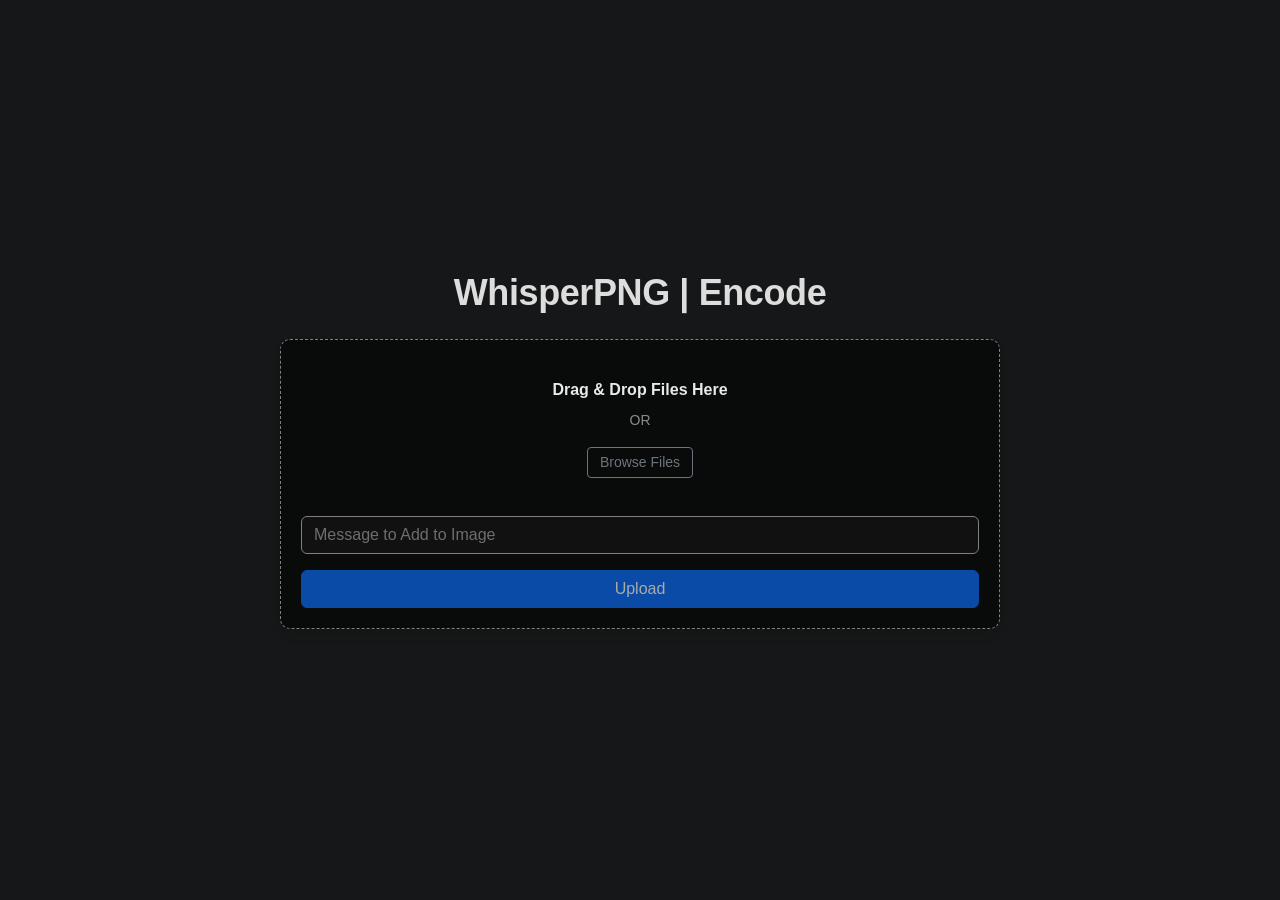
<file: templates/index.html>
<!DOCTYPE html>
<html lang="en">
  <head>
    <meta charset="utf-8" />
    <meta name="viewport" content="width=device-width, initial-scale=1" />
    <title>WhisperPNG</title>

    <!-- Imports -->
    <link
      href="https://cdn.jsdelivr.net/npm/bootstrap@5.3.8/dist/css/bootstrap.min.css"
      rel="stylesheet"
      integrity="sha384-sRIl4kxILFvY47J16cr9ZwB07vP4J8+LH7qKQnuqkuIAvNWLzeN8tE5YBujZqJLB"
      crossorigin="anonymous"
    />
    <link rel="preconnect" href="https://fonts.googleapis.com" />
    <link rel="preconnect" href="https://fonts.gstatic.com" crossorigin />
    <link href="/static/style.css" rel="stylesheet" />
  </head>

  <body class="d-flex min-vh-100 align-items-center justify-content-center">
    <main class="container text-center">
      <h1 class="fw-bold mb-4">WhisperPNG | Encode</h1>

      <form
        action="/api/encode"
        method="post"
        enctype="multipart/form-data"
        class="mx-auto"
        style="max-width: 720px"
      >
        <div class="card upload-card shadow-sm">
          <div class="card-body">
            <div
              id="dropzone"
              class="dropzone d-flex flex-column align-items-center justify-content-center mb-3"
              role="button"
              tabindex="0"
              aria-label="File upload."
            >
              <div class="fw-semibold">Drag &amp; Drop Files Here</div>
              <div class="text-muted small mt-2">OR</div>

              <div class="mt-3">
                <button
                  type="button"
                  id="browseBtn"
                  class="btn btn-outline-secondary btn-sm"
                >
                  Browse Files
                </button>
              </div>

              <div
                id="fileName"
                class="mt-1 small text-truncate"
                style="max-width: 360px"
              ></div>
            </div>

            <input
              id="fileInput"
              name="file"
              type="file"
              accept="image/png"
              class="d-none"
              required
            />

            <div class="mb-3">
              <input
                type="text"
                class="form-control"
                id="message"
                name="message"
                placeholder="Message to Add to Image"
              />
            </div>

            <div class="mt-3">
              <button
                id="uploadBtn"
                type="submit"
                class="btn btn-primary w-100"
                disabled
              >
                Upload
              </button>
            </div>
          </div>
        </div>
      </form>
    </main>

    <script
      src="https://cdn.jsdelivr.net/npm/bootstrap@5.3.8/dist/js/bootstrap.bundle.min.js"
      integrity="sha384-FKyoEForCGlyvwx9Hj09JcYn3nv7wiPVlz7YYwJrWVcXK/BmnVDxM+D2scQbITxI"
      crossorigin="anonymous"
    ></script>

    <script>
      (function () {
        const fileInput = document.getElementById("fileInput");
        const browseBtn = document.getElementById("browseBtn");
        const dropzone = document.getElementById("dropzone");
        const fileName = document.getElementById("fileName");
        const message = document.getElementById("message");
        const uploadBtn = document.getElementById("uploadBtn");
        const form = document.querySelector("form");

        function isPngFile(file) {
          if (!file) return false;
          const mimeOk = file.type === "image/png";
          const extOk = file.name && file.name.toLowerCase().endsWith(".png");
          return mimeOk || extOk;
        }

        function showFileInfo(text, isError = false) {
          fileName.textContent = text;
          fileName.classList.toggle("text-danger", isError);
          fileName.classList.toggle("text-muted", !isError);
        }

        function setFileToInput(file) {
          const dt = new DataTransfer();
          dt.items.add(file);
          fileInput.files = dt.files;
          updateFileUI(file);
        }

        function updateFileUI(file) {
          if (!file) {
            showFileInfo("");
            dropzone.classList.remove("border", "border-2", "border-success");
            return;
          }
          if (!isPngFile(file)) {
            showFileInfo("Invalid file type. Please select a PNG.", true);
            fileInput.value = "";
            dropzone.classList.remove("border", "border-success");
            dropzone.classList.add("border", "border-2", "border-danger");
            return;
          }
          showFileInfo(file.name || "Selected file");
          dropzone.classList.remove("border-danger");
          dropzone.classList.add("border", "border-2", "border-success");
        }

        function updateUploadState() {
          const hasFile = fileInput.files && fileInput.files.length > 0;
          const hasText = message.value.trim().length > 0;
          uploadBtn.disabled = !(hasFile && hasText);
        }

        browseBtn.addEventListener("click", function () {
          fileInput.click();
        });

        fileInput.addEventListener("change", function () {
          const f = fileInput.files && fileInput.files[0];
          updateFileUI(f);
          updateUploadState();
        });

        ["dragenter", "dragover"].forEach((evt) =>
          dropzone.addEventListener(evt, function (e) {
            e.preventDefault();
            e.stopPropagation();
            dropzone.classList.add(
              "bg-light",
              "border",
              "border-2",
              "border-primary"
            );
          })
        );

        ["dragleave", "drop"].forEach((evt) =>
          dropzone.addEventListener(evt, function (e) {
            e.preventDefault();
            e.stopPropagation();
            dropzone.classList.remove(
              "bg-light",
              "border",
              "border-2",
              "border-primary"
            );
          })
        );

        dropzone.addEventListener("drop", function (e) {
          e.preventDefault();
          e.stopPropagation();
          const dt = e.dataTransfer;
          if (dt && dt.files && dt.files.length > 0) {
            const f = dt.files[0];
            setFileToInput(f);
            updateUploadState();
          }
        });

        message.addEventListener("input", updateUploadState);

        form.addEventListener("submit", function (e) {
          if (uploadBtn.disabled) {
            e.preventDefault();
          }
        });

        updateFileUI(null);
        updateUploadState();
      })();
    </script>
  </body>
</html>
</file>
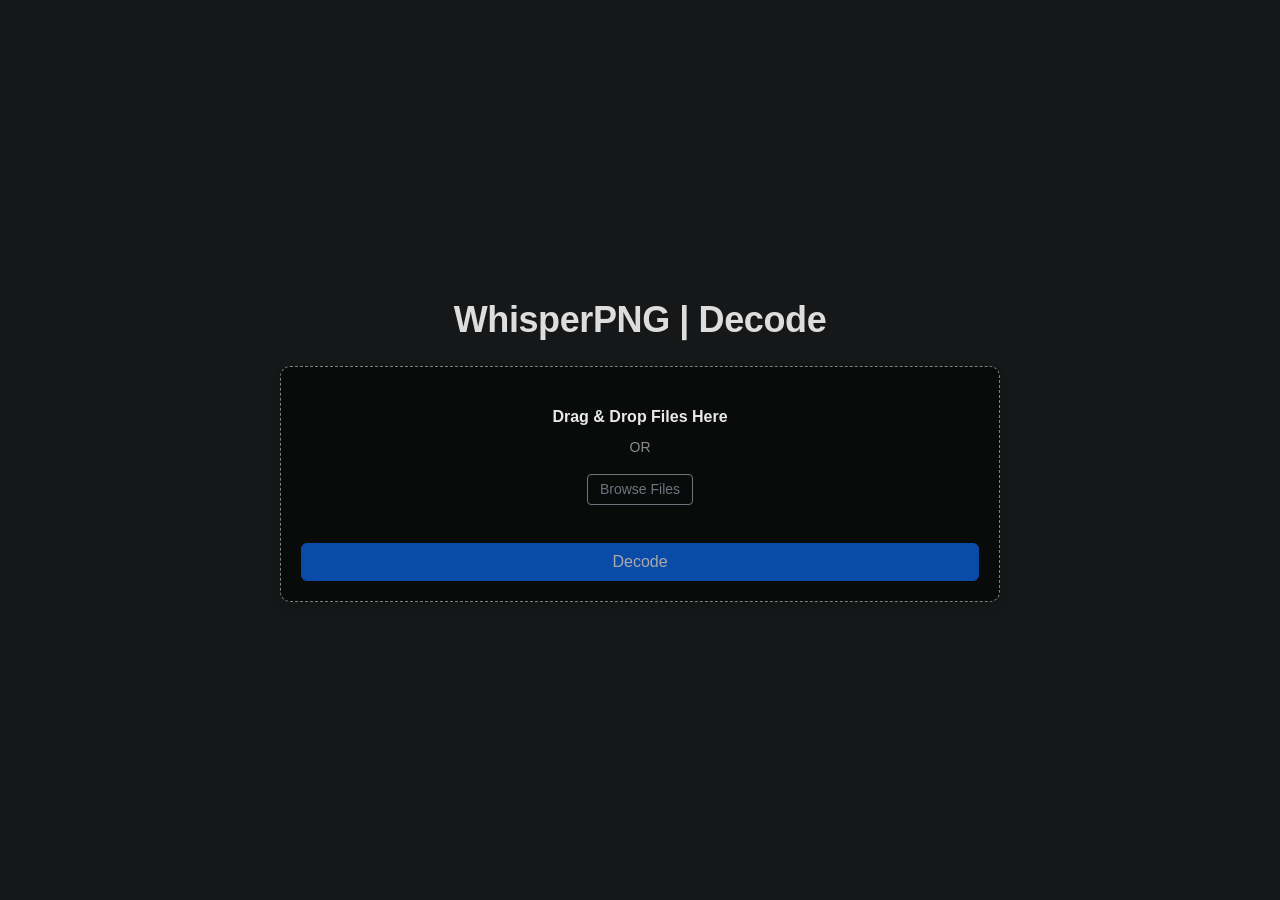
<file: templates/decode.html>
<!DOCTYPE html>
<html lang="en">
  <head>
    <meta charset="utf-8" />
    <meta name="viewport" content="width=device-width, initial-scale=1" />
    <title>WhisperPNG</title>

    <!-- Imports -->
    <link
      href="https://cdn.jsdelivr.net/npm/bootstrap@5.3.8/dist/css/bootstrap.min.css"
      rel="stylesheet"
      integrity="sha384-sRIl4kxILFvY47J16cr9ZwB07vP4J8+LH7qKQnuqkuIAvNWLzeN8tE5YBujZqJLB"
      crossorigin="anonymous"
    />
    <link rel="preconnect" href="https://fonts.googleapis.com" />
    <link rel="preconnect" href="https://fonts.gstatic.com" crossorigin />
    <link href="/static/style.css" rel="stylesheet" />
  </head>

  <body class="d-flex min-vh-100 align-items-center justify-content-center">
    <main class="container text-center">
      <h1 class="fw-bold mb-4">WhisperPNG | Decode</h1>

      <form
        action="/api/decode"
        method="post"
        enctype="multipart/form-data"
        class="mx-auto"
        style="max-width: 720px"
      >
        <div class="card upload-card shadow-sm">
          <div class="card-body">
            <div
              id="dropzone"
              class="dropzone d-flex flex-column align-items-center justify-content-center mb-3"
              role="button"
              tabindex="0"
              aria-label="File upload."
            >
              <div class="fw-semibold">Drag &amp; Drop Files Here</div>
              <div class="text-muted small mt-2">OR</div>

              <div class="mt-3">
                <button
                  type="button"
                  id="browseBtn"
                  class="btn btn-outline-secondary btn-sm"
                >
                  Browse Files
                </button>
              </div>

              <div
                id="fileName"
                class="mt-1 small text-truncate"
                style="max-width: 360px"
              ></div>
            </div>

            <input
              id="fileInput"
              name="file"
              type="file"
              accept="image/png"
              class="d-none"
              required
            />

            <div class="mt-3">
              <button
                id="uploadBtn"
                type="submit"
                class="btn btn-primary w-100"
                disabled
              >
                Decode
              </button>
            </div>
          </div>
        </div>
      </form>
    </main>

    <div
      class="modal fade"
      id="resultModal"
      tabindex="-1"
      aria-labelledby="resultModalLabel"
      aria-hidden="true"
    >
      <div class="modal-dialog modal-dialog-centered modal-lg">
        <div class="modal-content">
          <div class="modal-header">
            <h5 class="modal-title" id="resultModalLabel">Decoded text</h5>
            <button
              type="button"
              class="btn-close"
              data-bs-dismiss="modal"
              aria-label="Close"
            ></button>
          </div>
          <div class="modal-body">
            <pre
              id="resultText"
              class="mb-0"
              style="white-space: pre-wrap; word-break: break-word"
            ></pre>
          </div>
          <div class="modal-footer">
            <button
              id="copyResultBtn"
              type="button"
              class="btn btn-outline-secondary btn-sm"
            >
              Copy
            </button>
            <button
              type="button"
              class="btn btn-secondary btn-sm"
              data-bs-dismiss="modal"
            >
              Close
            </button>
          </div>
        </div>
      </div>
    </div>

    <script
      src="https://cdn.jsdelivr.net/npm/bootstrap@5.3.8/dist/js/bootstrap.bundle.min.js"
      integrity="sha384-FKyoEForCGlyvwx9Hj09JcYn3nv7wiPVlz7YYwJrWVcXK/BmnVDxM+D2scQbITxI"
      crossorigin="anonymous"
    ></script>

    <script>
      (function () {
        const fileInput = document.getElementById("fileInput");
        const browseBtn = document.getElementById("browseBtn");
        const dropzone = document.getElementById("dropzone");
        const fileName = document.getElementById("fileName");
        const uploadBtn = document.getElementById("uploadBtn");
        const form = document.querySelector("form");

        const resultModalEl = document.getElementById("resultModal");
        const resultModal = new bootstrap.Modal(resultModalEl, {});
        const resultTextEl = document.getElementById("resultText");
        const resultModalLabel = document.getElementById("resultModalLabel");
        const copyResultBtn = document.getElementById("copyResultBtn");

        function isPngFile(file) {
          if (!file) return false;
          const mimeOk = file.type === "image/png";
          const extOk = file.name && file.name.toLowerCase().endsWith(".png");
          return mimeOk || extOk;
        }

        function showFileInfo(text, isError = false) {
          fileName.textContent = text;
          fileName.classList.toggle("text-danger", isError);
          fileName.classList.toggle("text-muted", !isError);
        }

        function setFileToInput(file) {
          const dt = new DataTransfer();
          dt.items.add(file);
          fileInput.files = dt.files;
          updateFileUI(file);
        }

        function updateFileUI(file) {
          if (!file) {
            showFileInfo("");
            dropzone.classList.remove(
              "border",
              "border-2",
              "border-success",
              "border-danger"
            );
            updateUploadState();
            return;
          }
          if (!isPngFile(file)) {
            showFileInfo("Invalid file type. Please select a PNG.", true);
            fileInput.value = "";
            dropzone.classList.remove("border", "border-success");
            dropzone.classList.add("border", "border-2", "border-danger");
            updateUploadState();
            return;
          }
          showFileInfo(file.name || "Selected file");
          dropzone.classList.remove("border-danger");
          dropzone.classList.add("border", "border-2", "border-success");
          updateUploadState();
        }

        function updateUploadState() {
          const hasFile = fileInput.files && fileInput.files.length > 0;
          uploadBtn.disabled = !hasFile;
        }

        browseBtn.addEventListener("click", function () {
          fileInput.click();
        });

        fileInput.addEventListener("change", function () {
          const f = fileInput.files && fileInput.files[0];
          updateFileUI(f);
        });

        ["dragenter", "dragover"].forEach((evt) =>
          dropzone.addEventListener(evt, function (e) {
            e.preventDefault();
            e.stopPropagation();
            dropzone.classList.add(
              "bg-light",
              "border",
              "border-2",
              "border-primary"
            );
          })
        );

        ["dragleave", "drop"].forEach((evt) =>
          dropzone.addEventListener(evt, function (e) {
            e.preventDefault();
            e.stopPropagation();
            dropzone.classList.remove(
              "bg-light",
              "border",
              "border-2",
              "border-primary"
            );
          })
        );

        dropzone.addEventListener("drop", function (e) {
          e.preventDefault();
          e.stopPropagation();
          const dt = e.dataTransfer;
          if (dt && dt.files && dt.files.length > 0) {
            const f = dt.files[0];
            setFileToInput(f);
          }
        });

        copyResultBtn.addEventListener("click", async function () {
          const txt = resultTextEl.innerText || "";
          try {
            await navigator.clipboard.writeText(txt);
            const original = copyResultBtn.textContent;
            copyResultBtn.textContent = "Copied!";
            setTimeout(() => (copyResultBtn.textContent = original), 1200);
          } catch (e) {
            try {
              const range = document.createRange();
              range.selectNodeContents(resultTextEl);
              const sel = window.getSelection();
              sel.removeAllRanges();
              sel.addRange(range);
              document.execCommand("copy");
              sel.removeAllRanges();
              const original = copyResultBtn.textContent;
              copyResultBtn.textContent = "Copied!";
              setTimeout(() => (copyResultBtn.textContent = original), 1200);
            } catch (_) {
              copyResultBtn.textContent = "Unable to copy";
              setTimeout(() => (copyResultBtn.textContent = "Copy"), 1200);
            }
          }
        });

        form.addEventListener("submit", async function (e) {
          e.preventDefault();

          if (uploadBtn.disabled) {
            return;
          }
          if (!fileInput.files || fileInput.files.length === 0) {
            resultModalLabel.textContent = "No file selected";
            resultTextEl.textContent = "Please select a PNG file to decode.";
            resultModal.show();
            return;
          }

          const file = fileInput.files[0];
          if (!isPngFile(file)) {
            resultModalLabel.textContent = "Invalid file";
            resultTextEl.textContent = "Selected file is not a PNG.";
            resultModal.show();
            return;
          }

          uploadBtn.disabled = true;
          const originalText = uploadBtn.textContent;
          uploadBtn.textContent = "Decoding...";

          try {
            const fd = new FormData();
            fd.append("decode_image", file);

            const resp = await fetch("/api/decode", {
              method: "POST",
              body: fd,
            });

            if (!resp.ok) {
              let errJson = null;
              try {
                errJson = await resp.json();
              } catch (e) {}
              const errMsg =
                (errJson && (errJson.error || errJson.message)) ||
                (await resp.text().catch(() => resp.statusText));
              throw new Error(errMsg || `Server returned ${resp.status}`);
            }

            let decoded;
            try {
              const json = await resp.json();
              decoded =
                json &&
                (json.message ||
                  json.text ||
                  json.result ||
                  JSON.stringify(json, null, 2));
            } catch (jsonErr) {
              decoded = await resp.text();
            }

            resultModalLabel.textContent = "Decoded text";
            resultTextEl.textContent =
              decoded && decoded.length > 0
                ? decoded
                : "This wasn't encoded by WhisperPNG!";
            resultModal.show();
          } catch (err) {
            resultModalLabel.textContent = "Decode error";
            resultTextEl.textContent = err.message || String(err);
            resultModal.show();
          } finally {
            uploadBtn.disabled = false;
            uploadBtn.textContent = originalText;
          }
        });

        updateFileUI(null);
      })();
    </script>
  </body>
</html>
</file>
<file: static/style.css>
body {
  font-family: "Outfit", sans-serif;
  font-optical-sizing: auto;
  font-style: normal;
  background-color: #161718;
}

h1 {
  font-size: 2.25rem;
  letter-spacing: -0.4px;
  color: rgb(221, 221, 221);
}

.upload-card {
  border: 0;
  border-radius: 12px;
  padding: 0;
  background: transparent;
  transition: transform 0.2s ease;
}

.upload-card:hover {
  transform: scale(1.05);
}

.upload-card .card-body {
  background: #090a0a;
  border-radius: 10px;
  padding: 1.25rem;
  border: 1px dashed #808080;
  box-shadow: 0 6px 18px rgba(16, 24, 40, 0.03);
}

.dropzone {
  min-height: 140px;
  cursor: pointer;
  user-select: none;
  transition: background-color 120ms, border-color 120ms;
}

.dropzone .fw-semibold {
  color: #e9e9e9;
}

.dropzone.dragover,
.dropzone:focus,
.dropzone:hover {
  background-color: rgb(17, 17, 17);
  outline: none;
  border-radius: 8px;
}

.dropzone.dragover {
  box-shadow: inset 0 0 0 2px rgba(13, 110, 253, 0.06);
  border-color: rgba(13, 110, 253, 0.25);
}

.btn-outline-secondary.btn-sm {
  padding-left: 0.75rem;
  padding-right: 0.75rem;
}

#fileName {
  color: #e9e9e9;
}

.text-muted {
  color: #8b8b8b !important;
}

input {
  background-color: rgb(17, 17, 17) !important;
  border-color: #808080 !important;
  color: white !important;
}

::placeholder {
  color: rgb(110, 110, 110) !important;
}

.modal-content {
  background-color: rgba(18, 19, 20);
  color: #e9e9e9;
  border-radius: 12px;
  border: 1px dashed #808080;
}

.modal-header {
  border-bottom: none;
  background: transparent;
  display: flex;
  align-items: center;
  justify-content: space-between;
  gap: 0.75rem;
  padding: 0.75rem 1rem;
}
.modal-title {
  font-weight: 600;
  color: #e9e9e9;
  margin: 0;
  font-size: 1.25rem;
}

.modal-header .btn-close {
  filter: invert(1) brightness(0.9);
  opacity: 0.85;
  background: transparent;
  border: none;
  width: 1.1rem;
  height: 1.1rem;
}

.modal-body {
  padding: 1rem;
  background: transparent;
}

.modal-body pre#resultText {
  background: transparent;
  margin: 0;
  padding: 0;
  white-space: pre-wrap;
  word-break: break-word;
  color: #e9e9e9;
  font-family: ui-monospace, SFMono-Regular, Menlo, Monaco, "Roboto Mono",
    monospace;
  font-size: 0.95rem;
  line-height: 1.45;
  max-height: 48vh;
  overflow: auto;
  border-radius: 6px;
}

.modal-footer {
  border-top: none;
  padding: 0.6rem 1rem;
  display: flex;
  gap: 0.5rem;
  justify-content: flex-end;
  background: transparent;
}

#copyResultBtn {
  padding: 0.35rem 0.6rem;
  font-size: 0.82rem;
  color: #e9e9e9;
  border: 1px solid rgba(255, 255, 255, 0.06);
  background: rgba(255, 255, 255, 0.02);
  transition: background 120ms, border-color 120ms, color 120ms;
}

#copyResultBtn:hover {
  background: rgba(78, 161, 255, 0.06);
  border-color: rgba(78, 161, 255, 0.18);
  color: #4ea1ff;
}
</file>
